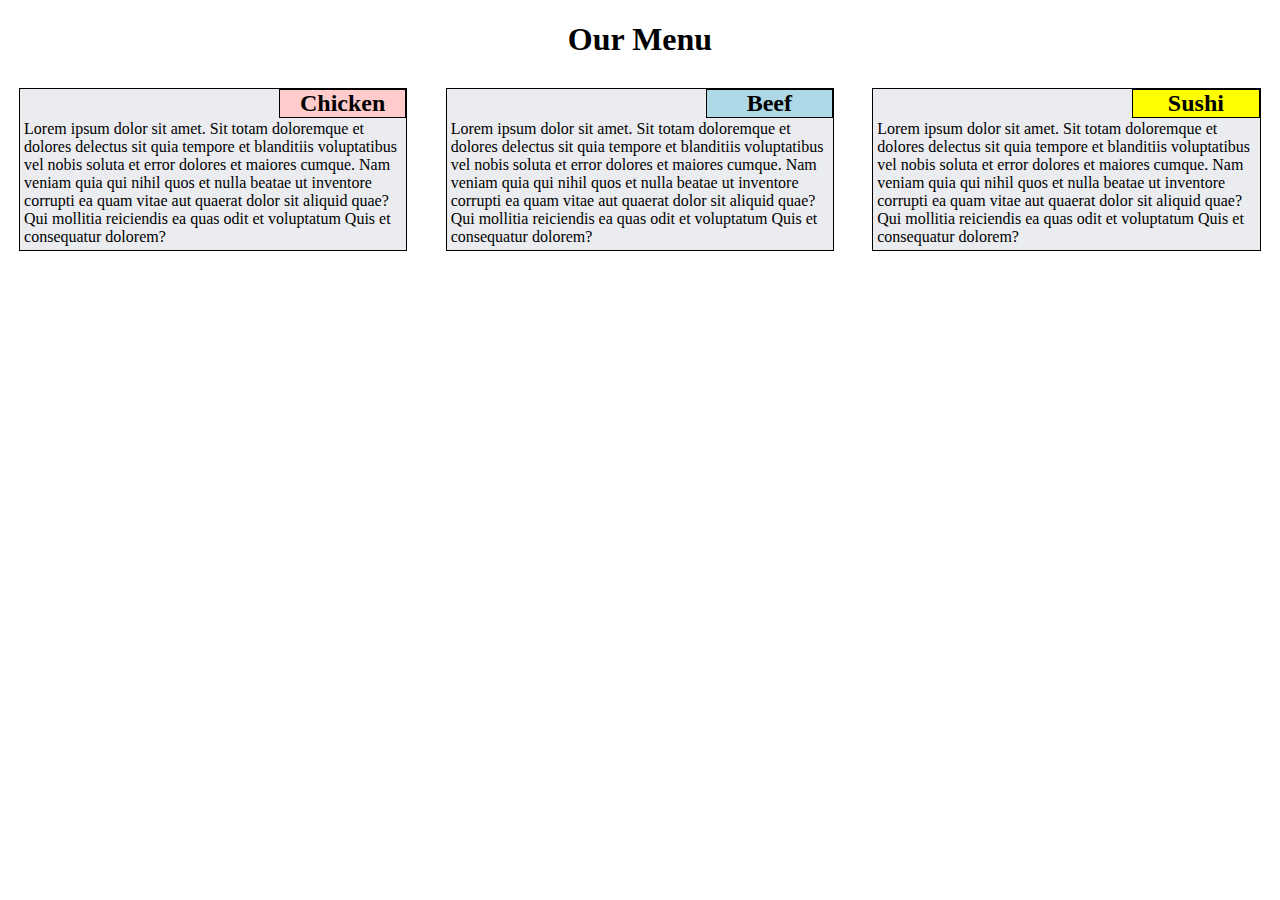
<file: module2_solution/index.html>
<!DOCTYPE html>
<html>
<head>
	<title>Solution for module 2 assignement</title>
	<link rel="stylesheet" type="text/css" href="css/style.css">
	<meta name="viewport" content="width=device-width, initial-scale=1" >
</head>
<body>


	<h1>Our Menu</h1>

		<section class="col-lg-4 col-md-6 col-sm-12">
			<h2 class="section-title section-title-1">Chicken</h2>
		
			<div class="text-content">Lorem ipsum dolor sit amet. Sit totam doloremque et dolores delectus sit quia tempore et blanditiis voluptatibus vel nobis soluta et error dolores et maiores cumque. Nam veniam quia qui nihil quos et nulla beatae ut inventore corrupti ea quam vitae aut quaerat dolor sit aliquid quae? Qui mollitia reiciendis ea quas odit et voluptatum Quis et consequatur dolorem?
			</div>
		
		</section>

		<section class="col-lg-4 col-md-6 col-sm-12">
			<h2 class="section-title section-title-2">Beef</h2>

			<div class="text-content">Lorem ipsum dolor sit amet. Sit totam doloremque et dolores delectus sit quia tempore et blanditiis voluptatibus vel nobis soluta et error dolores et maiores cumque. Nam veniam quia qui nihil quos et nulla beatae ut inventore corrupti ea quam vitae aut quaerat dolor sit aliquid quae? Qui mollitia reiciendis ea quas odit et voluptatum Quis et consequatur dolorem?
			</div>
		</section>

		<section class="col-lg-4 col-md-12 col-sm-12">
			<h2 class="section-title section-title-3">Sushi</h2>

			<div class="text-content">Lorem ipsum dolor sit amet. Sit totam doloremque et dolores delectus sit quia tempore et blanditiis voluptatibus vel nobis soluta et error dolores et maiores cumque. Nam veniam quia qui nihil quos et nulla beatae ut inventore corrupti ea quam vitae aut quaerat dolor sit aliquid quae? Qui mollitia reiciendis ea quas odit et voluptatum Quis et consequatur dolorem?
			</div>
		</section>

</body>
</html>
</file>
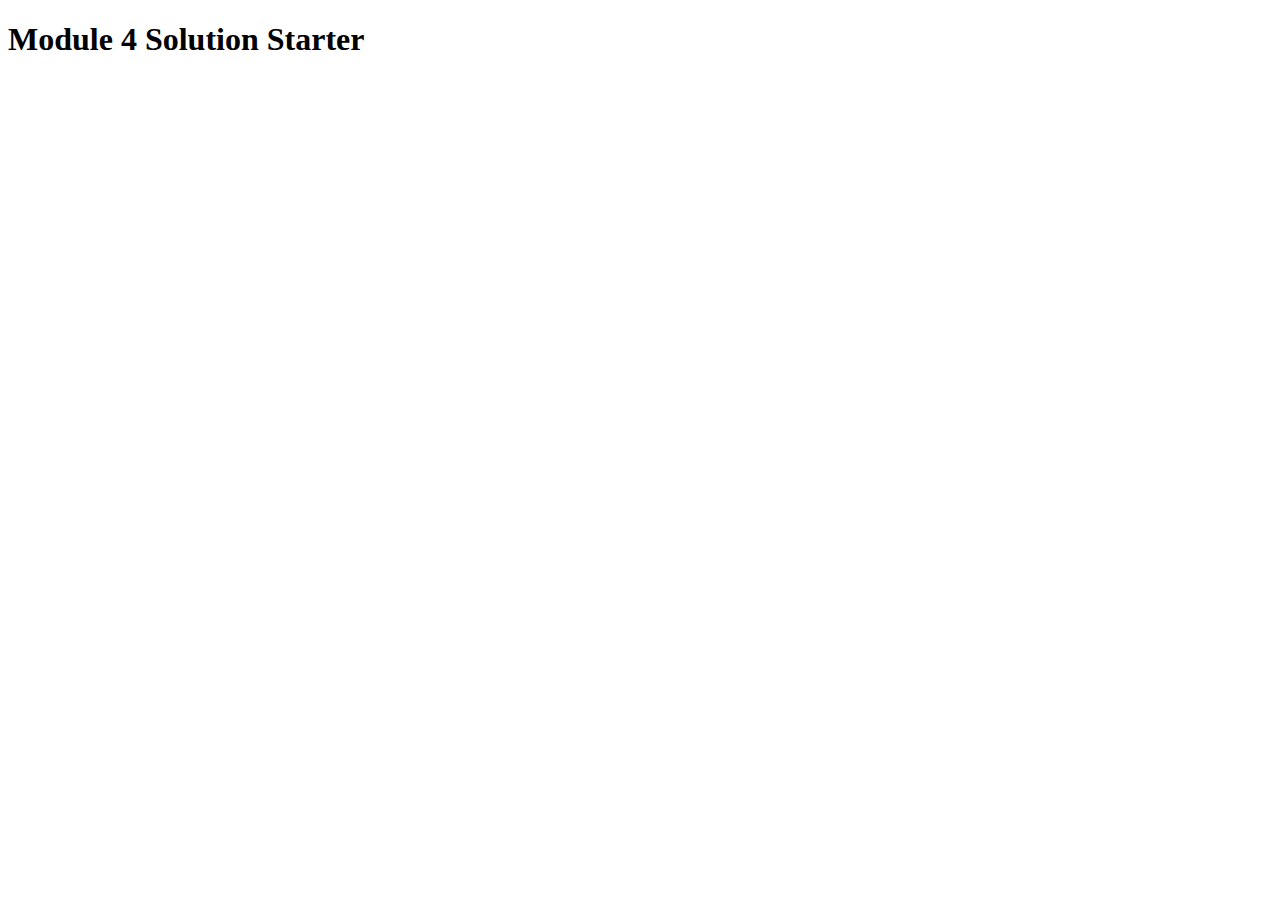
<file: module_4_solution/index.html>
<!DOCTYPE html>
<html>
<head>
  <meta charset="utf-8">
  <title>Module 4 Solution Starter</title>
  <script>
    var names = []; // DO NOT REMOVE
  </script>
  <script src="SpeakHello.js"></script>
  <script src="SpeakGoodBye.js"></script>
  <script src="script.js"></script>
</head>
<body>
  <h1>Module 4 Solution Starter</h1>
</body>
</html>
</file>
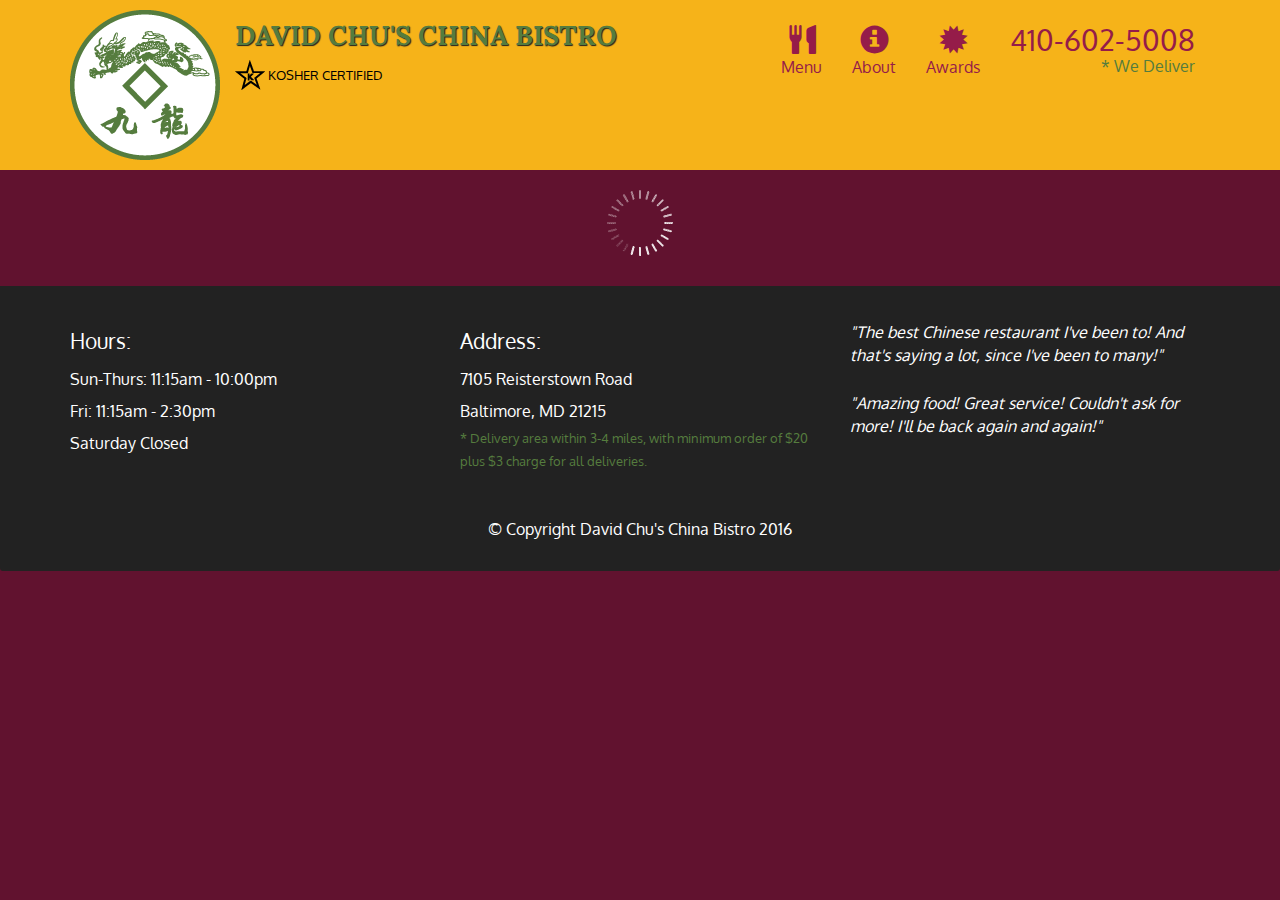
<file: module_5_solution/index.html>
<!doctype html>
<html lang="en">
  <head>
    <meta charset="utf-8">
    <meta http-equiv="X-UA-Compatible" content="IE=edge">
    <meta name="viewport" content="width=device-width, initial-scale=1">
    <title>David Chu's China Bistro</title>
    <link rel="stylesheet" href="css/bootstrap.min.css">
    <link rel="stylesheet" href="css/styles.css">
    <link href='https://fonts.googleapis.com/css?family=Oxygen:400,300,700' rel='stylesheet' type='text/css'>
    <link href='https://fonts.googleapis.com/css?family=Lora' rel='stylesheet' type='text/css'>
  </head>
<body>
  <header>
    <nav id="header-nav" class="navbar navbar-default">
      <div class="container">
        <div class="navbar-header">
          <a href="index.html" class="pull-left visible-md visible-lg">
            <div id="logo-img" alt="Logo image"></div>
          </a>

          <div class="navbar-brand">
            <a href="index.html"><h1>David Chu's China Bistro</h1></a>
            <p>
              <img src="images/star-k-logo.png" alt="Kosher certification">
              <span>Kosher Certified</span>
            </p>
          </div>

          <button id="navbarToggle" type="button" class="navbar-toggle collapsed" data-toggle="collapse" data-target="#collapsable-nav" aria-expanded="false">
            <span class="sr-only">Toggle navigation</span>
            <span class="icon-bar"></span>
            <span class="icon-bar"></span>
            <span class="icon-bar"></span>
          </button>
        </div>
        
        <div id="collapsable-nav" class="collapse navbar-collapse">
           <ul id="nav-list" class="nav navbar-nav navbar-right">
            <li id="navHomeButton" class="visible-xs active">
              <a href="index.html">
                <span class="glyphicon glyphicon-home"></span> Home</a>
            </li>
            <li id="navMenuButton">
              <a href="#" onclick="$dc.loadMenuCategories();">
                <span class="glyphicon glyphicon-cutlery"></span><br class="hidden-xs"> Menu</a>
            </li>
            <li>
              <a href="#">
                <span class="glyphicon glyphicon-info-sign"></span><br class="hidden-xs"> About</a>
            </li>
            <li>
              <a href="#">
                <span class="glyphicon glyphicon-certificate"></span><br class="hidden-xs"> Awards</a>
            </li>
            <li id="phone" class="hidden-xs">
              <a href="tel:410-602-5008">
                <span>410-602-5008</span></a><div>* We Deliver</div>
            </li>
          </ul><!-- #nav-list -->
        </div><!-- .collapse .navbar-collapse -->
      </div><!-- .container -->
    </nav><!-- #header-nav -->
  </header>

  <div id="call-btn" class="visible-xs">
    <a class="btn" href="tel:410-602-5008">
    <span class="glyphicon glyphicon-earphone"></span>
    410-602-5008
    </a>
  </div>
  <div id="xs-deliver" class="text-center visible-xs">* We Deliver</div>

  <div id="main-content" class="container"></div>

  <footer class="panel-footer">
    <div class="container">
      <div class="row">
        <section id="hours" class="col-sm-4">
          <span>Hours:</span><br>
          Sun-Thurs: 11:15am - 10:00pm<br>
          Fri: 11:15am - 2:30pm<br>
          Saturday Closed
          <hr class="visible-xs">
        </section>
        <section id="address" class="col-sm-4">
          <span>Address:</span><br>
          7105 Reisterstown Road<br>
          Baltimore, MD 21215
          <p>* Delivery area within 3-4 miles, with minimum order of $20 plus $3 charge for all deliveries.</p>
          <hr class="visible-xs">
        </section>
        <section id="testimonials" class="col-sm-4">
          <p>"The best Chinese restaurant I've been to! And that's saying a lot, since I've been to many!"</p>
          <p>"Amazing food! Great service! Couldn't ask for more! I'll be back again and again!"</p>
        </section>
      </div>
      <div class="text-center">&copy; Copyright David Chu's China Bistro 2016</div>
    </div>
  </footer>

  <!-- jQuery (Bootstrap JS plugins depend on it) -->
  <script src="js/jquery-2.1.4.min.js"></script>
  <script src="js/bootstrap.min.js"></script>
  <script src="js/ajax-utils.js"></script>
  <script src="js/script.js"></script>
</body>
</html>
</file>
<file: module2_solution/css/style.css>
* {
	box-sizing: border-box;
}

body {
	font-family: cursive;
	padding: 0;
	margin: 0;
}

h1 {
	text-align: center;
	margin-bottom: 30px;
}


@media (min-width: 992px) {

.col-lg-4 {

	float: left;
	border: 1px solid black;
	background-color: #EBECF0;
	position : relative;
}
	.col-lg-4 {
		width: 30.33%;
		margin:1.5%;
		margin-top: 0;
	}
}

@media (min-width: 768px) and (max-width: 991px) {
	
.col-md-6, .col-md-12 {

	float: left;
	border: 1px solid black;
	background-color: #EBECF0;
	margin:1.5%;
	margin-top: 0;
}
	.col-md-6 {
		width: 47%;
	}
	.col-md-12 {
		width: 97%;
	}

}

@media (max-width:767px) {
.col-sm-12 {

	float: left;
	border: 1px solid black;
	background-color: #EBECF0;
	margin:1.5%;
	margin-top: 0;
}
	.col-sm-12 {
		width: 97%;
	}

}
.section-title {
	border: 1px solid black;
	float:right;
	position: relative;
	margin :0;
	width:33%;
	text-align: center;
	
}

.section-title-1 {
	background-color: #FFCCCB;
}

.section-title-2 {
	background-color: #ADD8E6;
}

.section-title-3 {
	background-color: yellow;
}

.text-content {
	position: relative;
	float: bottom;
	margin-top: 7%;
	padding: 1%;
}
</file>
<file: module_5_solution/css/styles.css>
body {
  font-size: 16px;
  color: #fff;
  background-color: #61122f;
  font-family: 'Oxygen', sans-serif;
}

/** HEADER **/
#header-nav {
  background-color: #f6b319;
  border-radius: 0;
  border: 0;
}

#logo-img {
  background: url('../images/restaurant-logo_large.png') no-repeat;
  width: 150px;
  height: 150px;
  margin: 10px 15px 10px 0;
}

.navbar-brand {
  padding-top: 25px;
}
.navbar-brand h1 { /* Restaurant name */
  font-family: 'Lora', serif;
  color: #557c3e;
  font-size: 1.5em;
  text-transform: uppercase;
  font-weight: bold;
  text-shadow: 1px 1px 1px #222;
  margin-top: 0;
  margin-bottom: 0;
  line-height: .75;
}
.navbar-brand a:hover, .navbar-brand a:focus {
  text-decoration: none;
}
.navbar-brand p { /* Kosher cert */
  color: #000;
  text-transform: uppercase;
  font-size: .7em;
  margin-top: 15px;
}
.navbar-brand p span { /* Star-K */
  vertical-align: middle;
}

#nav-list {
  margin-top: 10px;
}
#nav-list a {
  color: #951C49;
  text-align: center;
}
#nav-list a:hover {
  background: #E7E7E7;
}
#nav-list a span {
  font-size: 1.8em;
}

#phone {
  margin-top: 5px;
}
#phone a { /* Phone number */
  text-align: right;
  padding-bottom: 0;
}
#phone div { /* We Deliver */
  color: #557c3e;
  text-align: right;
  padding-right: 15px;
}

.navbar-header button.navbar-toggle, .navbar-header .icon-bar {
  border: 1px solid #61122f;
}
.navbar-header button.navbar-toggle {
  clear: both;
  margin-top: -30px;
}
/* END HEADER */

/* FOOTER */
.panel-footer {
  margin-top: 30px;
  padding-top: 35px;
  padding-bottom: 30px;
  background-color: #222;
  border-top: 0;
}
.panel-footer div.row {
  margin-bottom: 35px;
}
#hours, #address {
  line-height: 2;
}
#hours > span, #address > span {
  font-size: 1.3em;
}
#address p {
  color: #557c3e;
  font-size: .8em;
  line-height: 1.8;
}
#testimonials {
  font-style: italic;
}
#testimonials p:nth-child(2) {
  margin-top: 25px;
}
/* END FOOTER */



/* HOME PAGE */
.container .jumbotron {
  box-shadow: 0 0 50px #3F0C1F;
  border: 2px solid #3F0C1F;
}

#menu-tile, #specials-tile, #map-tile {
  height: 250px;
  width: 100%;
  margin-bottom: 15px;
  position: relative;
  border: 2px solid #3F0C1F;
  overflow: hidden;
}
#menu-tile:hover, #specials-tile:hover, #map-tile:hover {
  box-shadow: 0 1px 5px 1px #cccccc;
}
#menu-tile {
  background: url('../images/menu-tile.jpg') no-repeat;
  background-position: center;
}
#specials-tile {
  background: url('../images/specials-tile.jpg') no-repeat;
  background-position: center;
}
#menu-tile span, #specials-tile span, #map-tile span {
  position: absolute;
  bottom: 0;
  right: 0;
  width: 100%;
  text-align: center;
  font-size: 1.6em;
  text-transform: uppercase;
  background-color: #000;
  color: #fff;
  opacity: .8;
}
/* END HOME PAGE */

/* MENU CATEGORIES PAGE */
.category-tile { 
  position: relative;
  border: 2px solid #3F0C1F;
  overflow: hidden;
  width: 200px;
  height: 200px;
  margin: 0 auto 15px;
}
.category-tile span {
  position: absolute;
  bottom: 0;
  right: 0;
  width: 100%;
  text-align: center;
  font-size: 1.2em;
  text-transform: uppercase;
  background-color: #000;
  color: #fff;
  opacity: .8;
}
.category-tile:hover {
  box-shadow: 0 1px 5px 1px #cccccc;
}

#menu-categories-title + div {
  margin-bottom: 50px;
}
/* END MENU CATEGORIES PAGE */

/* SINGLE CATEGORY PAGE */
.menu-item-tile {
  margin-bottom: 25px;
}
.menu-item-tile hr {
  width: 80%;
}
.menu-item-tile .menu-item-price {
  font-size: 1.1em;
  text-align: right;
  margin-top: -15px;
  margin-right: -15px;
}
.menu-item-tile .menu-item-price span {
  font-size: .6em;
}
.menu-item-photo {
  position: relative;
  border: 2px solid #3F0C1F; 
  overflow: hidden;
  padding: 0;
  margin-right: -15px;
  margin-left: auto;
  margin-bottom: 20px;
  max-width: 250px;
}
.menu-item-photo div {
  position: absolute;
  bottom: 0;
  right: 0;
  width: 80px;
  background-color: #557c3e;
  text-align: center;
}
.menu-item-description {
  padding-right: 30px;
}
h3.menu-item-title {
  margin: 0 0 10px;
}
.menu-item-details {
  font-size: .9em;
  font-style: italic;
}
/* END SINGLE CATEGORY PAGE */


/********** Large devices only **********/
@media (min-width: 1200px) {
  .container .jumbotron {
    background: url('../images/jumbotron_1200.jpg') no-repeat;
    height: 675px;
  }
}

/********** Medium devices only **********/
@media (min-width: 992px) and (max-width: 1199px) {
  /* Header */
  #logo-img {
    background: url('../images/restaurant-logo_medium.png') no-repeat;
    width: 100px;
    height: 100px;
    margin: 5px 5px 5px 0;
  }
  /* End Header */

  /* Home Page */
  .container .jumbotron {
    background: url('../images/jumbotron_992.jpg') no-repeat;
    height: 558px;
  }
  /* End Home Page */
}

/********** Small devices only **********/
@media (min-width: 768px) and (max-width: 991px) {
  /* Home Page */
  .container .jumbotron {
    background: url('../images/jumbotron_768.jpg') no-repeat;
    height: 432px;
  }
  /* End Home Page */
}

/********** Extra small devices only **********/
@media (max-width: 767px) {
  /* Header */
  .navbar-brand {
    padding-top: 10px;
    height: 80px;
  }
  .navbar-brand h1 { /* Restaurant name */
    padding-top: 10px;
    font-size: 5vw; /* 1vw = 1% of viewport width */
  }
  .navbar-brand p { /* Kosher cert */
    font-size: .6em;
    margin-top: 12px;
  }
  .navbar-brand p img { /* Star-K */
    height: 20px;
  }

  #collapsable-nav a { /* Collapsed nav menu text */
    font-size: 1.2em;
  }
  #collapsable-nav a span { /* Collapsed nav menu glyph */
    font-size: 1em;
    margin-right: 5px;
  }

  #call-btn > a {
    font-size: 1.5em;
    display: block;
    margin: 0 20px;
    padding: 10px;
    border: 2px solid #fff;
    background-color: #f6b319;
    color: #951c49;
  }
  #xs-deliver {
    margin-top: 5px;
    font-size: .7em;
    letter-spacing: .1em;
    text-transform: uppercase;
  }
  /* End Header */

  /* Footer */
  .panel-footer section {
    margin-bottom: 30px;
    text-align: center;
  }
  .panel-footer section:nth-child(3) {
    margin-bottom: 0; /* margin already exists on the whole row */
  }
  .panel-footer section hr {
    width: 50%;
  }
  /* End Footer */

  /* Home Page */
  .container .jumbotron {
    margin-top: 30px;
    padding: 0;
  }
  #menu-tile, #specials-tile {
    width: 360px;
    margin: 0 auto 15px;
  }

  .menu-item-photo {
    margin-right: auto;
  }
  .menu-item-tile .menu-item-price {
    text-align: center;
  }
  .menu-item-description {
    text-align: center;;
  }
}


/********** Super extra small devices Only :-) (e.g., iPhone 4) **********/
@media (max-width: 479px) {
  /* Header */
  .navbar-brand h1 { /* Restaurant name */
    padding-top: 5px;
    font-size: 6vw;
  }
  /* End Header */
  
  /* Home page */
  #menu-tile, #specials-tile {
    width: 280px;
    margin: 0 auto 15px;
  }

  .col-xxs-12 {
    position: relative;
    min-height: 1px;
    padding-right: 15px;
    padding-left: 15px;
    float: left;
    width: 100%;
  }
}
</file>
